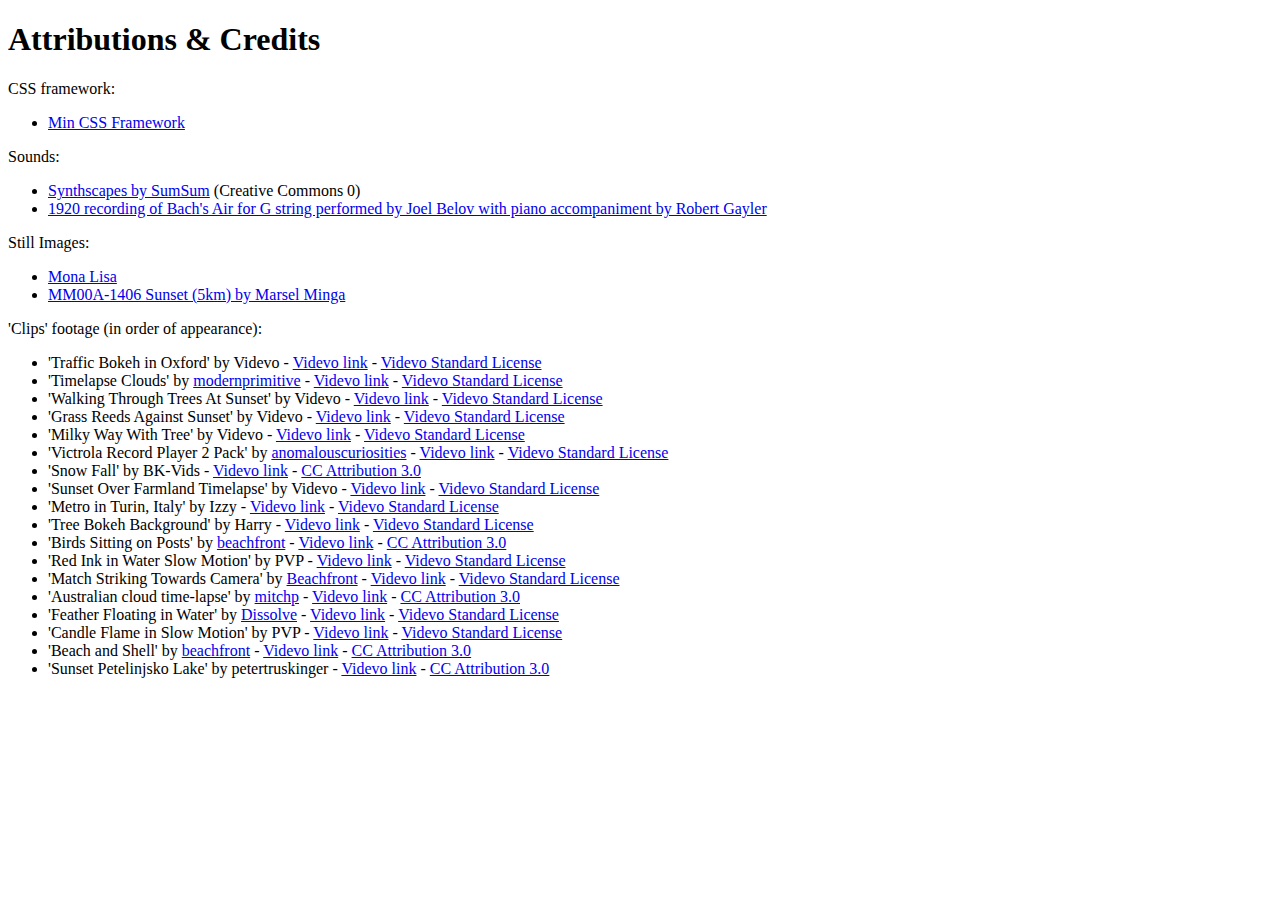
<file: credits.html>
<!DOCTYPE html>
<!--
To change this license header, choose License Headers in Project Properties.
To change this template file, choose Tools | Templates
and open the template in the editor.
-->
<html>
    <head>
        <title>Lorem Embed - Credits & Attributions</title>
        <meta charset="UTF-8">
        <meta name="viewport" content="width=device-width, initial-scale=1.0">
    </head>
    <body>
        <h1>Attributions & Credits</h1>
        
        
        CSS framework:
        <ul>
            <li><a href='http://mincss.com/'>Min CSS Framework</a></li>
        </ul>     
                 
        Sounds:
        <ul>
            <li><a href='http://www.freesound.org/people/sumsun/sounds/152694/'>Synthscapes by SumSum</a> (Creative Commons 0)</li>
            <li><a href='http://commons.wikimedia.org/wiki/File:Air_(Bach).ogg'>1920 recording of Bach's Air for G string performed by Joel Belov with piano accompaniment by Robert Gayler</a></li>
        </ul>    
        
        Still Images:
        <ul>
            <li><a href='http://en.wikipedia.org/wiki/File:Mona_Lisa.jpg'>Mona Lisa</a></li>
            <li><a href='https://www.flickr.com/photos/mars_/14382850551/in/pool-publicdomaindedication/'>MM00A-1406 Sunset (5km) by  Marsel Minga</a></li>
        </ul> 
 
        'Clips' footage (in order of appearance):
        <ul>
            <li>'Traffic Bokeh in Oxford' by Videvo - <a href='http://www.videvo.net/video/traffic-bokeh-in-oxford/1862'>Videvo link</a> - <a href='http://www.videvo.net/terms-conditions/'>Videvo Standard License</a></li>
            <li>'Timelapse Clouds' by <a href='http://93films.blogspot.com/'>modernprimitive</a> - <a href='http://www.videvo.net/video/timelapse-clouds/2865'>Videvo link</a> - <a href='http://www.videvo.net/terms-conditions/'>Videvo Standard License</a></li>
            <li>'Walking Through Trees At Sunset' by Videvo - <a href='http://www.videvo.net/video/walking-through-trees-at-sunset/1770'>Videvo link</a> - <a href='http://www.videvo.net/terms-conditions/'>Videvo Standard License</a></li>
            <li>'Grass Reeds Against Sunset' by Videvo - <a href='http://www.videvo.net/video/grass-reeds-against-sunset/1181'>Videvo link</a> - <a href='http://www.videvo.net/terms-conditions/'>Videvo Standard License</a></li>
            <li>'Milky Way With Tree' by Videvo - <a href='http://www.videvo.net/video/milky-way-with-tree/1318'>Videvo link</a> - <a href='http://www.videvo.net/terms-conditions/'>Videvo Standard License</a></li>
            <li>'Victrola Record Player 2 Pack' by <a href='http://videohive.net/user/AnomalousFilms'>anomalouscuriosities</a> - <a href='http://www.videvo.net/video/victrola-record-player-2-pack/2342'>Videvo link</a> - <a href='http://www.videvo.net/terms-conditions/'>Videvo Standard License</a></li>
            <li>'Snow Fall' by BK-Vids - <a href='http://www.videvo.net/video/snow-fall/427'>Videvo link</a> - <a href='http://creativecommons.org/licenses/by/3.0/'>CC Attribution 3.0</a></li>
            <li>'Sunset Over Farmland Timelapse' by Videvo - <a href='http://www.videvo.net/video/sunset-over-farmland-timelapse/1879'>Videvo link</a> - <a href='http://www.videvo.net/terms-conditions/'>Videvo Standard License</a></li>
            <li>'Metro in Turin, Italy' by Izzy - <a href='http://www.videvo.net/video/metro-in-turin,-italy/2184'>Videvo link</a> - <a href='http://www.videvo.net/terms-conditions/'>Videvo Standard License</a></li>
            <li>'Tree Bokeh Background' by Harry - <a href='http://www.videvo.net/video/tree-bokeh-background-/2287'>Videvo link</a> - <a href='http://www.videvo.net/terms-conditions/'>Videvo Standard License</a></li>
            <li>'Birds Sitting on Posts' by <a href='http://beachfrontprod.blogspot.com'>beachfront</a> - <a href='http://www.videvo.net/video/birds-sitting-on-posts/220'>Videvo link</a> - <a href='http://creativecommons.org/licenses/by/3.0/'>CC Attribution 3.0</a></li>
            <li>'Red Ink in Water Slow Motion' by PVP - <a href='http://www.videvo.net/video/red-ink-in-water-slow-motion/2676'>Videvo link</a> - <a href='http://www.videvo.net/terms-conditions/'>Videvo Standard License</a></li>
            <li>'Match Striking Towards Camera' by <a href='http://www.beachfrontbroll.com/'>Beachfront</a> - <a href='http://www.videvo.net/video/match-striking-towards-camera/2866'>Videvo link</a> - <a href='http://www.videvo.net/terms-conditions/'>Videvo Standard License</a></li>
            <li>'Australian cloud time-lapse' by <a href='http://mpaynecreative.tv/'>mitchp</a> - <a href='http://www.videvo.net/video/australian-cloud-time-lapse/2388'>Videvo link</a> - <a href='http://creativecommons.org/licenses/by/3.0/'>CC Attribution 3.0</a></li>
            <li>'Feather Floating in Water' by <a href='http://www.dissolve.com/'>Dissolve</a> - <a href='http://www.videvo.net/video/feather-floating-in-water/2018'>Videvo link</a> - <a href='http://www.videvo.net/terms-conditions/'>Videvo Standard License</a></li>
            <li>'Candle Flame in Slow Motion' by PVP - <a href='http://www.videvo.net/video/candle-flame-in-slow-motion/2683'>Videvo link</a> - <a href='http://www.videvo.net/terms-conditions/'>Videvo Standard License</a></li>
            <li>'Beach and Shell' by <a href='http://beachfrontprod.blogspot.com'>beachfront</a> - <a href='http://www.videvo.net/video/beach-and-shell/430'>Videvo link</a> - <a href='http://creativecommons.org/licenses/by/3.0/'>CC Attribution 3.0</a></li>
            <li>'Sunset Petelinjsko Lake' by petertruskinger - <a href='http://www.videvo.net/video/sunset-petelinjsko-lake/2650'>Videvo link</a> - <a href='http://creativecommons.org/licenses/by/3.0/'>CC Attribution 3.0</a></li>
        </ul>
                
    </body>
</html>
</file>
